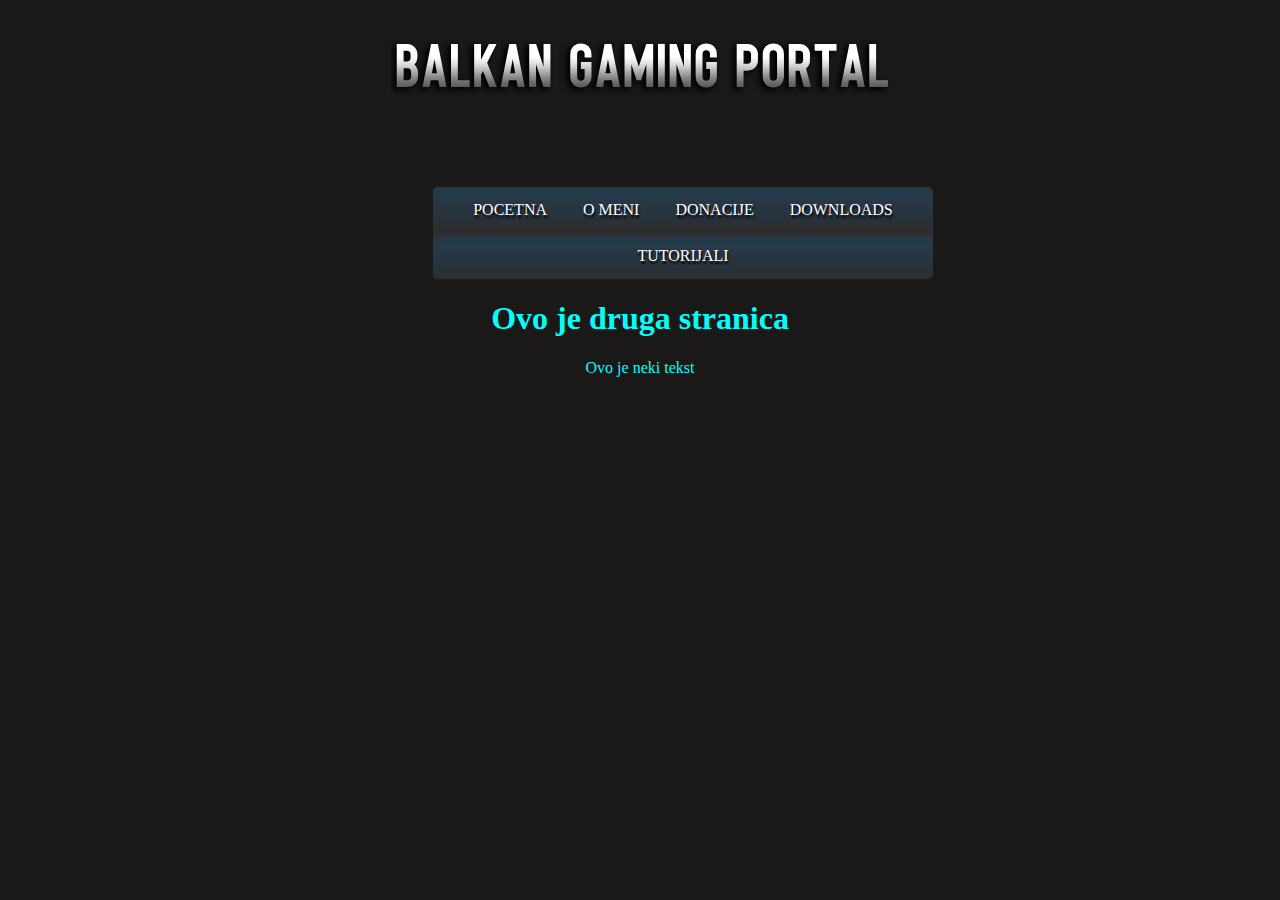
<file: page2.html>
<!DOCTYPE html>
<html>
    <head>
        <title>
            Balkan Gaming Portal
        </title>
        <link rel="stylesheet" href="style.css">
        <link rel="icon" type="image/png" href="favicon2.png"/>
    </head>
    <body>
        <a href="index.html"><center><img src="slova.png" alt="Balkan Gaming Portal" id="banner"></center></a>
        <nav class="navbar">
            <ul>
            <div id="responsive" class="vutra">
                <li><a href="index.html">POCETNA</a></li>
                <li><a href="#">O MENI</a></li>
                <li><a href="#">DONACIJE</a></li>
                <li><a href="#">DOWNLOADS</a></li>
                <li><a href="#">TUTORIJALI</a></li>
            </div>
            </ul>
        </nav>
        <h1 style="color: aqua;"><center>Ovo je druga stranica</center></h1>
        <p><center style="color: aqua;">Ovo je neki tekst</center></p>
    </body>
</html>
</file>
<file: style.css>
body{
    background: rgba(0, 0, 0, 0.3) url(uvamozadunje.jpg);
    background-repeat: no-repeat;
    background-attachment: fixed;
    background-size: 100% 100%;
    background-blend-mode: darken;
}
#banner{
    margin-top: 15px;
    padding: auto;
}
.navbar {
    margin-top: 75px;
    text-align: center;
    font-family: impact;
    text-shadow: 10px;
}
.navbar a {
    display: block;
    color: #ffffff; /* Svetla boja teksta */
    text-align: center;
    padding: 14px 16px;
    text-decoration: none;
}
  
  /* Promena boje linkova pri prelasku mišem */
.navbar a:hover {
    background: rgba(0, 0, 0, 0.3);
    transition: 0.7s;
}
.navbar li{
    list-style: none;
    display: inline-block;
    text-shadow: 1px +3px 2px black;
}
.vutra{
    border-radius: 5px;
    background: url(zanavbar2.jpg);
    background-blend-mode: darken;
    width: 500px;
    margin-left: 385px;
}
</file>
